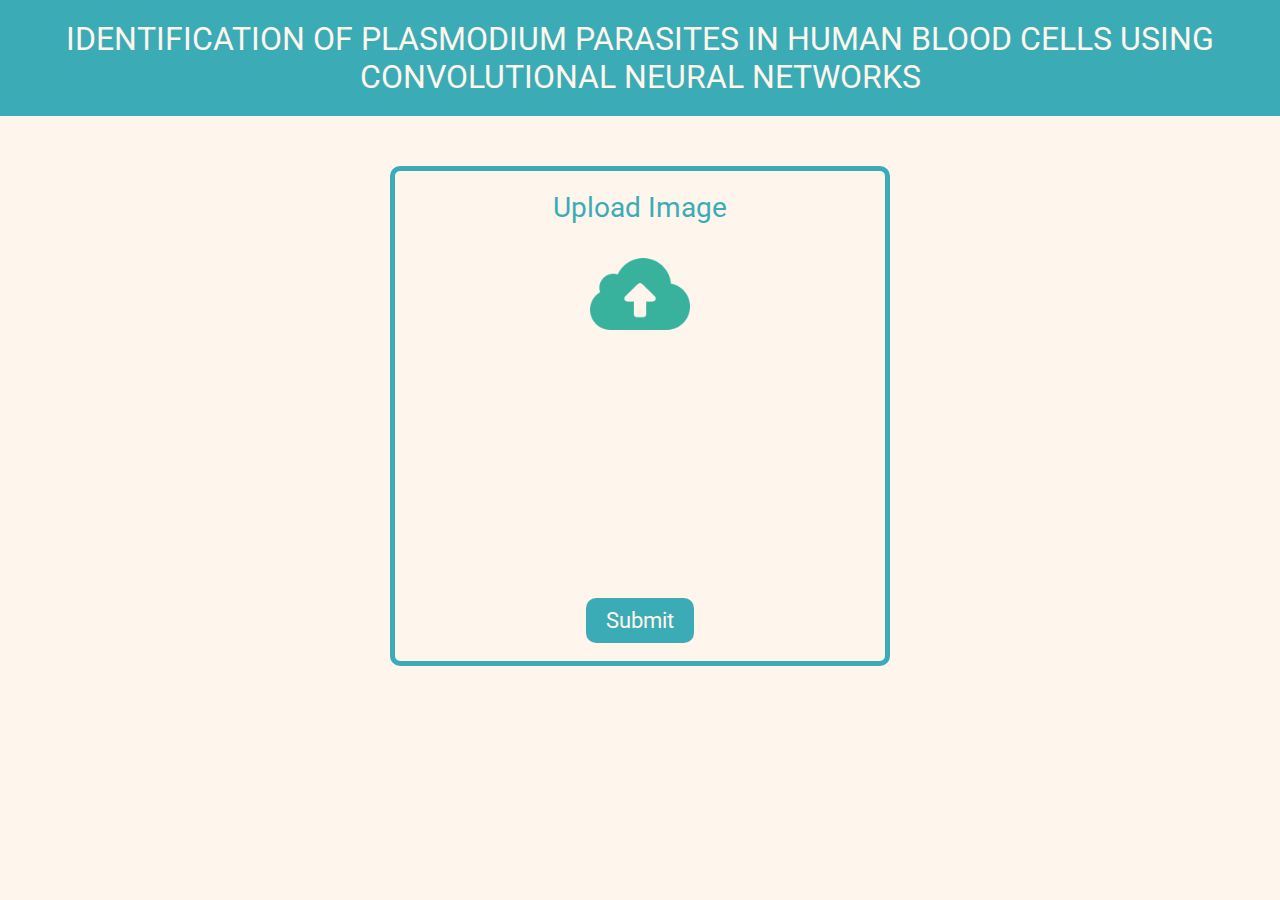
<file: Malaria Detection/templates/index.html>
<!DOCTYPE html>
<html>

<head>
    <meta charset="utf-8">
    <meta http-equiv="X-UA-Compatible" content="IE=edge,chrome=1">
    <title>Upload</title>

    <meta name="description" content="">
    <meta name="viewport" content="width=device-width, initial-scale=1">
    <link rel="stylesheet" href="../static/css/index.css">
    <link rel="icon" href="../static/img/icon.png">

</head>

<body>

    <div class="mainContainer">
        <div class="headingContainer">
            <div class="heading">
                IDENTIFICATION OF PLASMODIUM PARASITES IN HUMAN BLOOD CELLS USING CONVOLUTIONAL NEURAL NETWORKS
            </div>
        </div>

        <div class="contentContainer">

            <div class="uploadLabelContainer">
                <div class="uploadLabel">
                    Upload Image
                </div>
            </div>

            <form class="formContainer" action="/upload" method="POST" enctype="multipart/form-data">

                <div class="uploadContainer">
                    <label for="imagefile">
                        <img src="../static/img/upload.png" class="uploadImage">
                    </label>
                    <div class="uploadInputContainer">
                        <input type="file" name="imagefile" id="imagefile" class="uploadInput" accept="image/*"
                            onchange="previewImage();" required>
                    </div>
                </div>

                <img id="preview" class="imagePreview">

                <div class="submitContainer">
                    <button class="submitButton" type="submit">
                        Submit
                    </button>
                </div>

            </form>

        </div>
        
    </div>

</body>

<script>
    function previewImage() {
        var file = document.getElementById("imagefile").files;
        if (file.length > 0) {
            var fileReader = new FileReader();

            fileReader.onload = function (event) {
                document.getElementById("preview").setAttribute("src", event.target.result);
            };

            fileReader.readAsDataURL(file[0]);
        }
    }
</script>



</html>
</file>
<file: Malaria Detection/static/css/index.css>
@import url('https://fonts.googleapis.com/css2?family=Roboto:ital,wght@0,100;0,300;0,400;0,500;0,700;0,900;1,100;1,300;1,400;1,500;1,700;1,900&display=swap');
* {
    margin: 0;
    padding: 0;
    box-sizing: border-box;
    font-family: 'Roboto', sans-serif;
}
body{
    background-color: #FEF5ED;
}
.uploadContainer{
    position: relative;
    width:fit-content;
}
.uploadImage{
    width:100px;
    height:100px;
    cursor: pointer;
}
.uploadInput{
    opacity: 0;
    background: transparent;
    cursor: pointer;
}
.uploadInputContainer{
    width:100px;
    position:absolute;
    bottom:10px;
    margin:20px 0px;
}
.mainContainer{
    display: flex;
    flex-direction: column;
    align-items:center;
}
.contentContainer{
    display: flex;
    flex-direction: column;
    width:500px;
    height: 500px;
    border:5px solid #3BACB6;
    border-radius: 10px;
    align-items: center;
    margin-top:50px;
}

.imagePreview{
    /* width:200px; */
    height:200px;
    margin:20px 0px;
}
.submitButton{
    margin-top: 10px;
    border-radius: 20px;
    padding: 10px 20px;
    border: none;
    background-color: #3BACB6;
    color: #FEF5ED;
    border-radius: 10px;
    font-size: 22px;
}
.uploadLabel{
    font-size: 28px;
    color: #3BACB6;
    margin: 20px 0px;
    text-align: center;
    
}
.formContainer{
    display: flex;
    flex-direction: column;
    align-items: center;
}
.heading{
    font-size: 32px;
    text-align: center;
    color: #FEF5ED;
    padding: 20px 20px;
}
.headingContainer{
    background-color: #3BACB6;
}
</file>
